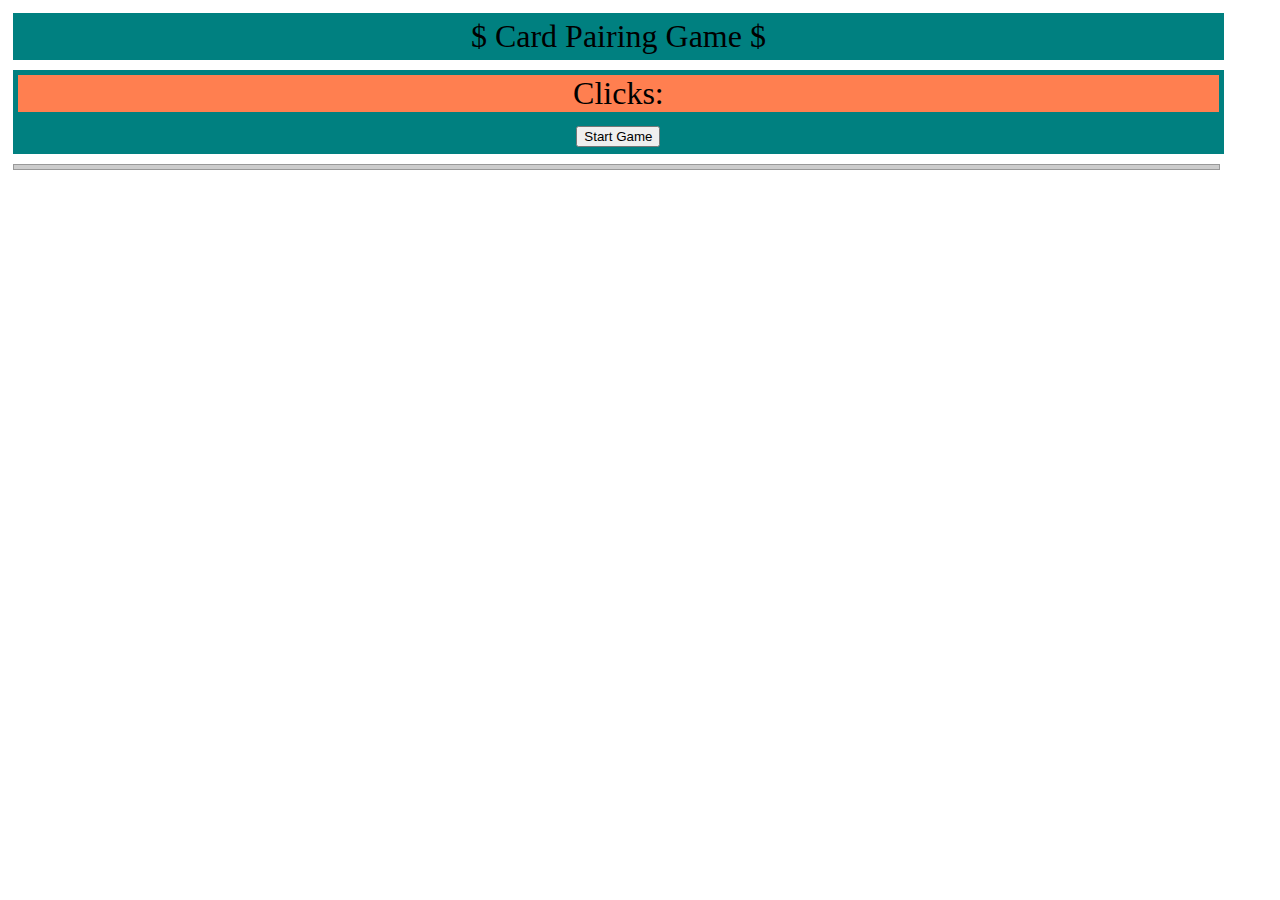
<file: Index.html>
<!DOCTYPE html>
<html>
<head lang="en">
    <meta charset="UTF-8">
    <title>Card Pairing Game</title>
    <link href="Style.css" rel="stylesheet" type="text/css">
</head>
<body>

<div class="nav">
    $ Card Pairing Game $
</div>
<div class="nav">
    <div id="score">Clicks:<div id="click"></div> </div>
    <button id="startButton"> Start Game</button>
</div>



<div class="nav" id="memory_board">

</div>

<script src="require.js" data-main="main-build"></script>

<!--<script src="require.js" data-main="main"></script>-->

</body>
</html>
</file>
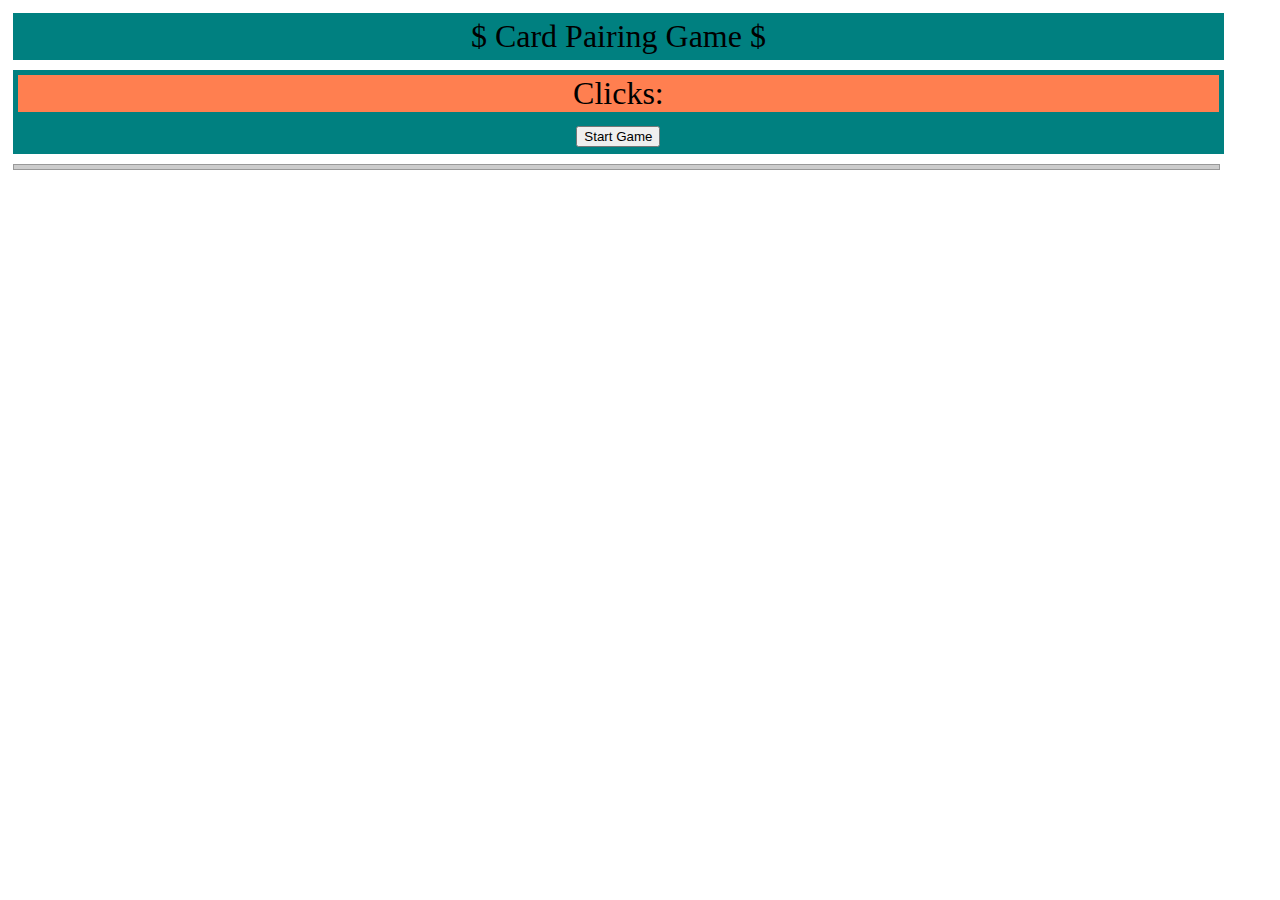
<file: index.html>
<!DOCTYPE html>
<html>
<head lang="en">
    <meta charset="UTF-8">
    <title>Card Pairing Game</title>
    <link href="Style.css" rel="stylesheet" type="text/css">
</head>
<body>

<div class="nav">
    $ Card Pairing Game $
</div>
<div class="nav">
    <div id="score">Clicks:<div id="click"></div> </div>
    <button id="startButton"> Start Game</button>
</div>



<div class="nav" id="memory_board">

</div>

<script src="require.js" data-main="main-build"></script>

<!--<script src="require.js" data-main="main"></script>-->
</body>
</html>
</file>
<file: Style.css>
.nav{
    background: teal;
    float:left;
    height:auto;
    width:95%;
    margin: 5px;
    padding:5px;
    text-align: center;
    font-size: xx-large;
}

#memory_board{
    background: #CCC;
    border:#999 1px solid;
    width:95%;
    height:auto;
    padding:2px;
    margin:5px;
}

#memory_board > div{
    background:red no-repeat;
    border:#000 1px solid;
    width:10%;
    height:100px;
    float:left;
    margin:10px;
    padding:10px;
    font-size:64px;
    cursor:pointer;
    text-align: center;

}

#score{
    height:auto;
    width:10%
    float:left;
    background: coral;
}

#click{
    height:auto;
    width:10%
    float:left;
    background:coral;
}


.innerLetter{
    font-size: 80px !important;
}


@media (max-width: 1070px) and (min-width: 850px) {

    .nav{
        background: tomato;
        float:left;
        height:auto;
        width:95%;
        margin: 5px;
        padding:5px;
        text-align: center;
        font-size: x-large;
    }

    #memory_board{
        background: #CCC;
        border:#999 1px solid;
        width:95%;
        height:auto;
        padding:2px;
        margin:5px ;
    }

    #memory_board > div{
        background:red no-repeat;
        border:#000 1px solid;
        width:9%;
        height:75px;
        float:left;
        margin:10px;
        padding:10px;
        font-size:64px;
        cursor:pointer;
        text-align: center;

    }

    .innerLetter{
        font-size: 60px !important;
    }



}



@media (max-width: 850px)  {

    .nav{
        background: orange;
        float:left;
        height:auto;
        width:95%;
        margin: 5px;
        padding:5px;
        text-align: center;
        font-size: x-large;
    }

    #memory_board{
        background: #CCC;
        border:#999 1px solid;
        width:95%;
        height:auto;
        padding:2px;
        margin:5px ;
    }

    #memory_board > div{
        background:red no-repeat;
        border:#000 1px solid;
        width:7%;
        height:45px;
        float:left;
        margin:10px;
        padding:10px;
        font-size:64px;
        cursor:pointer;
        text-align: center;

    }

    .innerLetter{
        font-size: 40px !important;
    }



}
</file>
